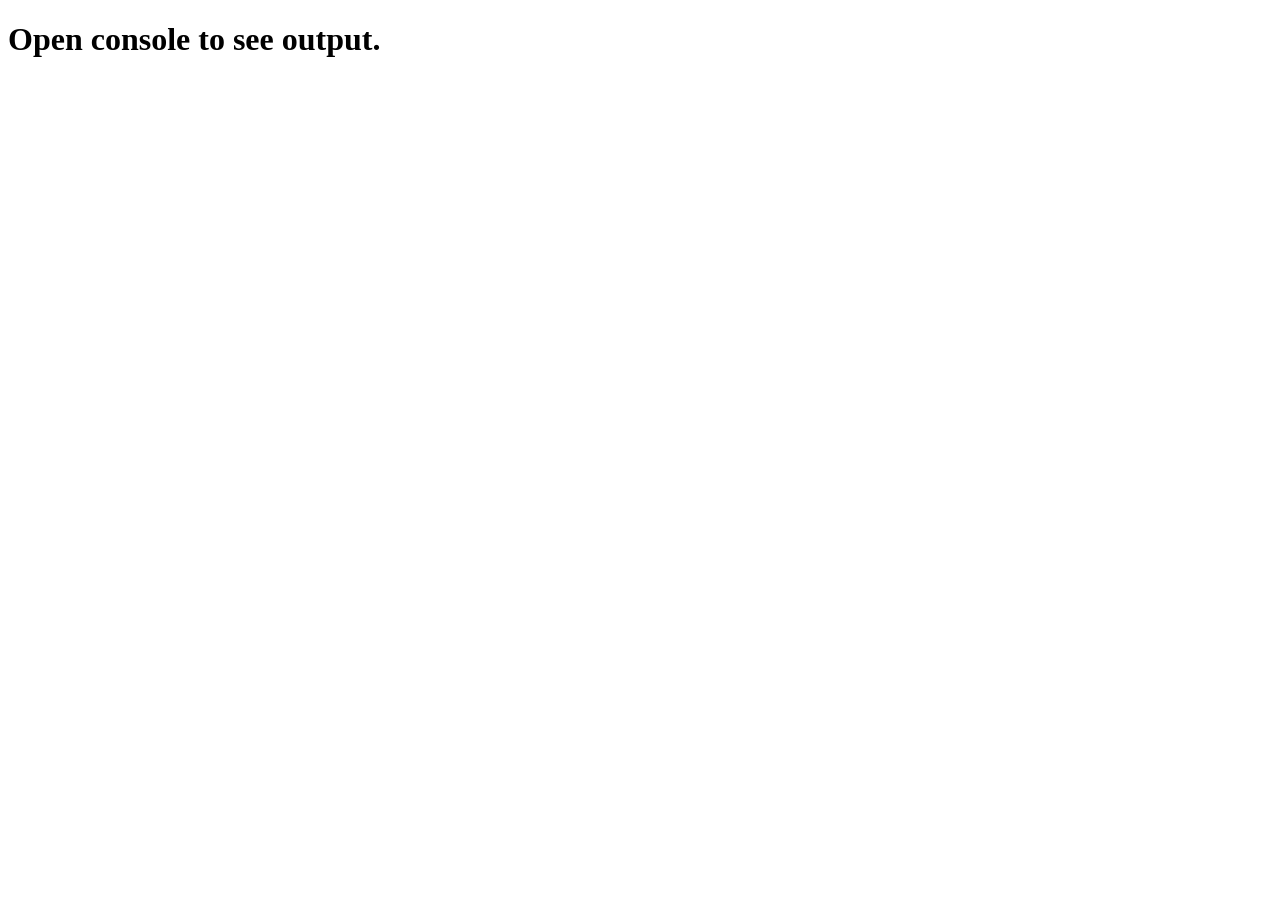
<file: Day1/index.html>
<!DOCTYPE html>
<html lang="en">
  <head>
    <meta charset="UTF-8" />
    <title>Day 1 Exercises</title>
  </head>
  <body>
    <h1>Open console to see output.</h1>

    <script src="script.js"></script>
  </body>
</html>
</file>
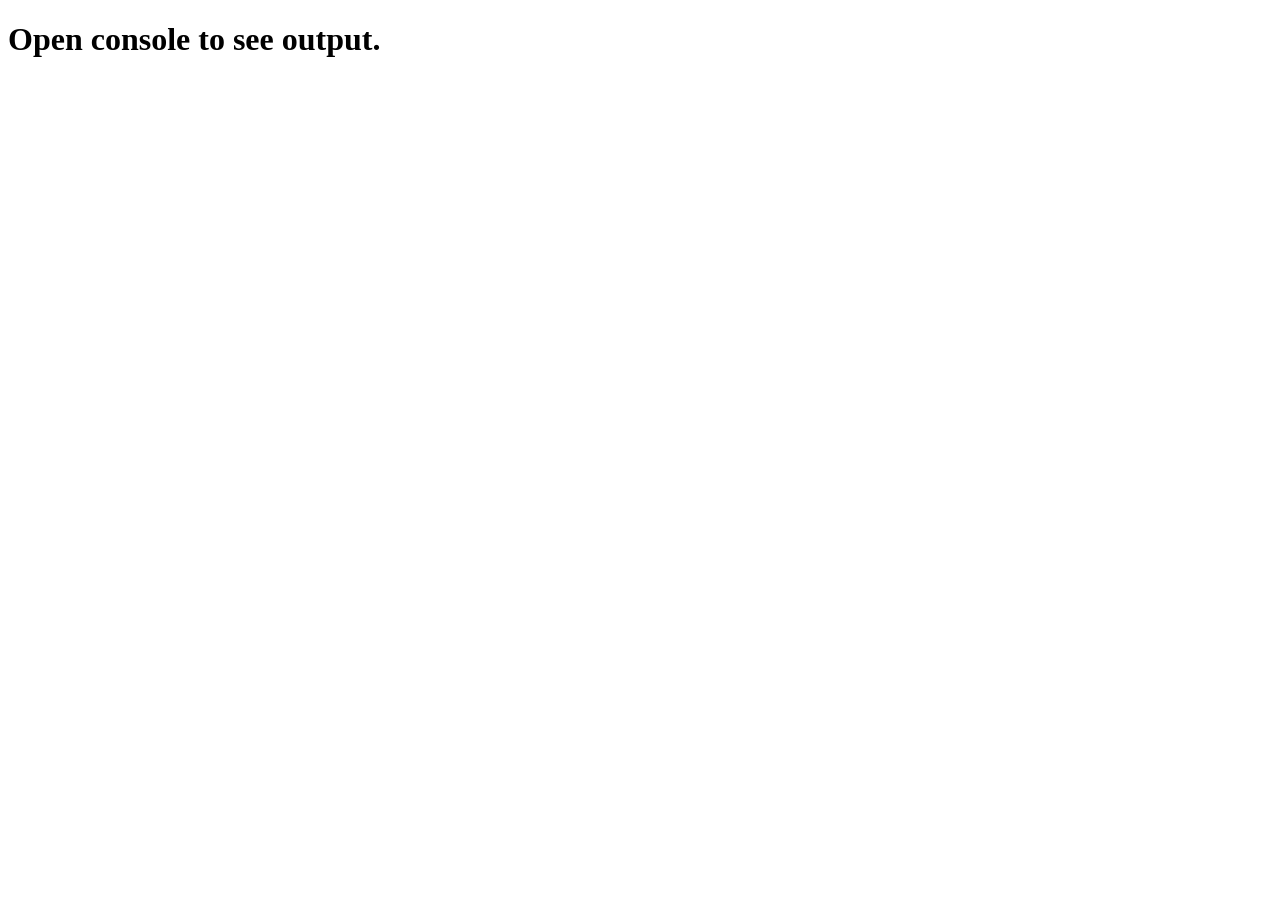
<file: Day2/index.html>
<!DOCTYPE html>
<html lang="en">
  <head>
    <meta charset="UTF-8" />
    <title>Day 2 Exercises</title>
  </head>
  <body>
    <h1>Open console to see output.</h1>

    <script src="script.js"></script>
  </body>
</html>
</file>
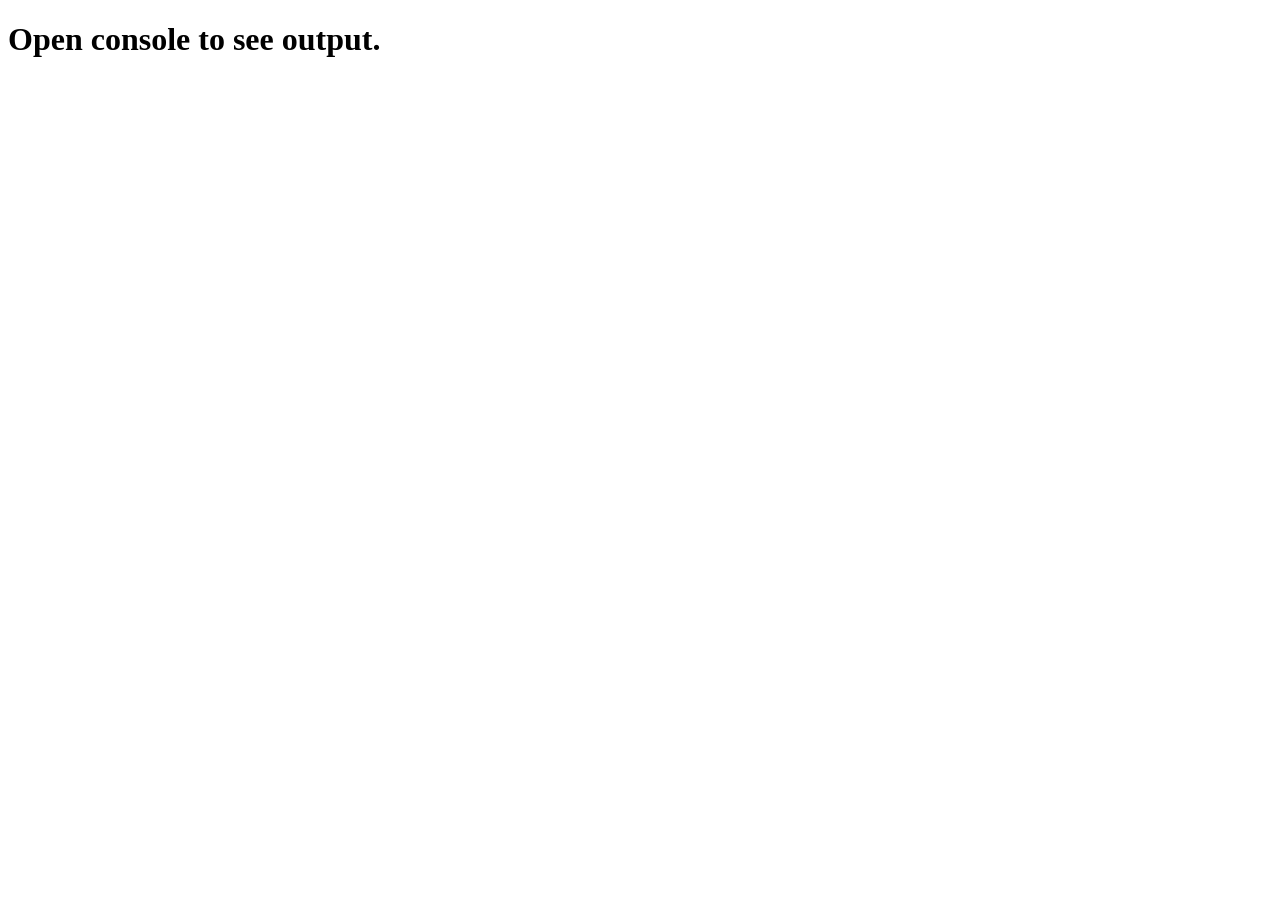
<file: Day3/index.html>
<!DOCTYPE html>
<html lang="en">
  <head>
    <meta charset="UTF-8" />
    <title>Day 3 Exercises</title>
  </head>
  <body>
    <h1>Open console to see output.</h1>

    <script src="script.js"></script>
  </body>
</html>
</file>
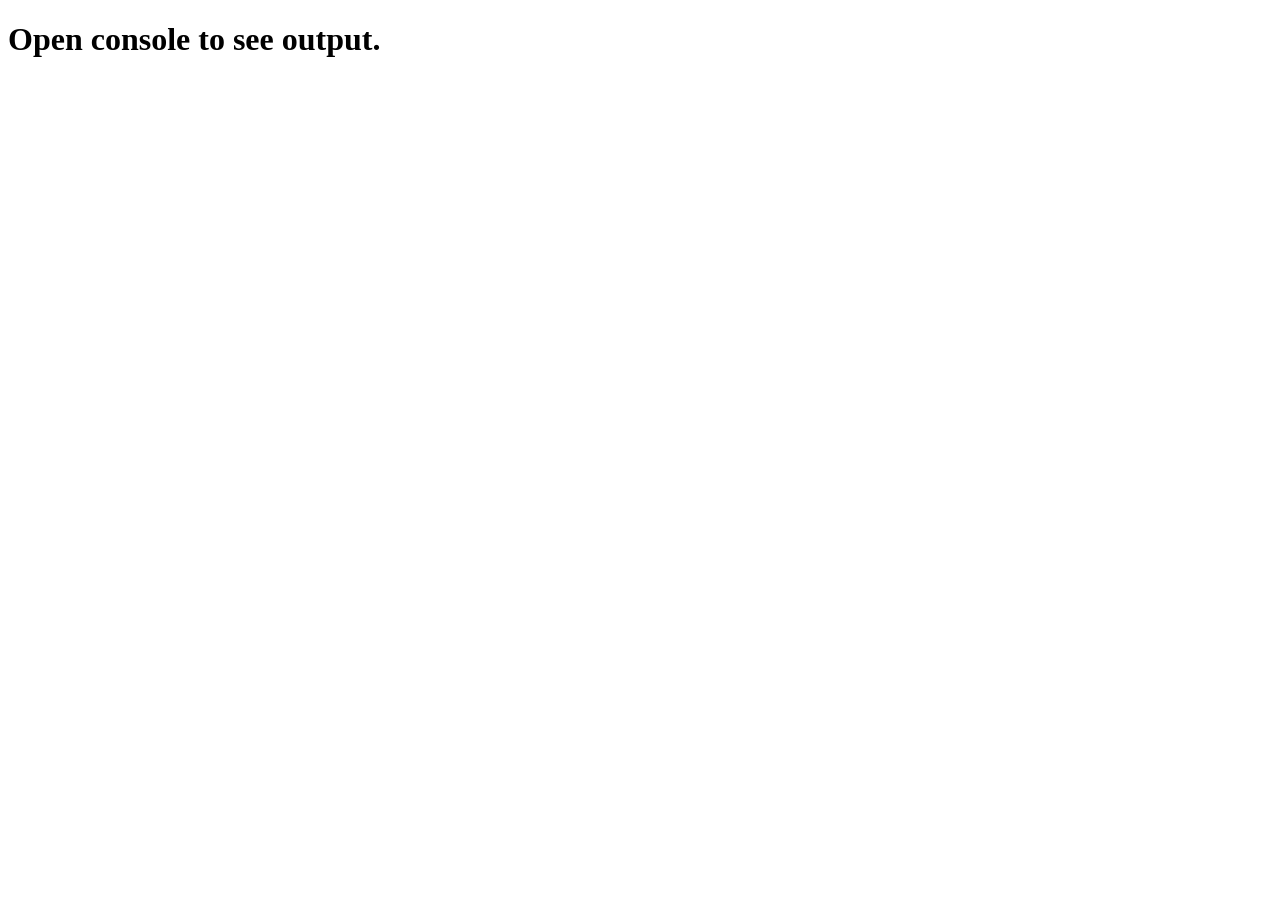
<file: Day4/index.html>
<!DOCTYPE html>
<html lang="en">
  <head>
    <meta charset="UTF-8" />
    <title>Day 4 - Mini Project</title>
  </head>
  <body>
    <h1>Open console to see output.</h1>

    <script src="script.js"></script>
  </body>
</html>
</file>
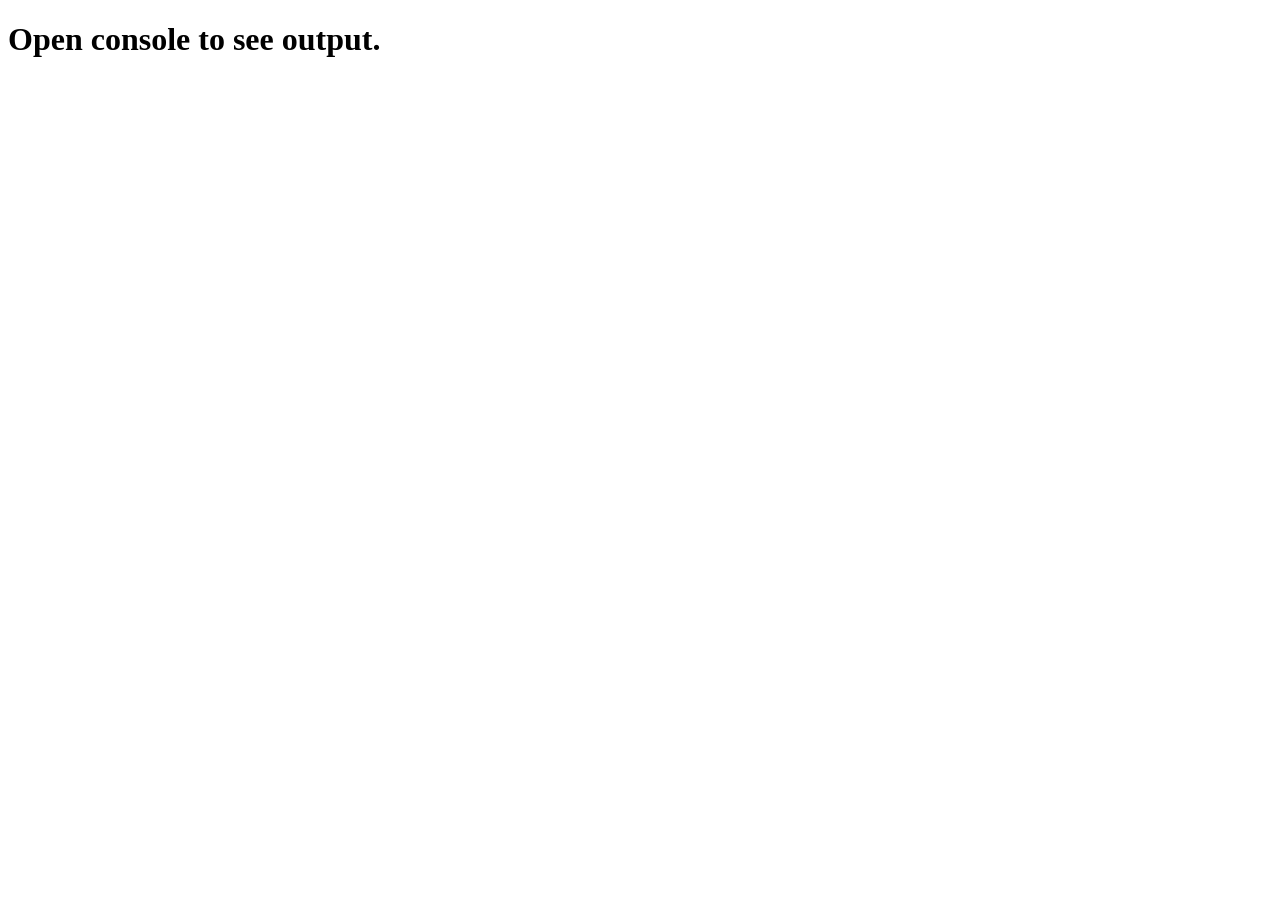
<file: Day5/index.html>
<!DOCTYPE html>
<html lang="en">
  <head>
    <meta charset="UTF-8" />
    <title>Day 5 Exercises</title>
  </head>
  <body>
    <h1>Open console to see output.</h1>

    <script src="script.js"></script>
  </body>
</html>
</file>
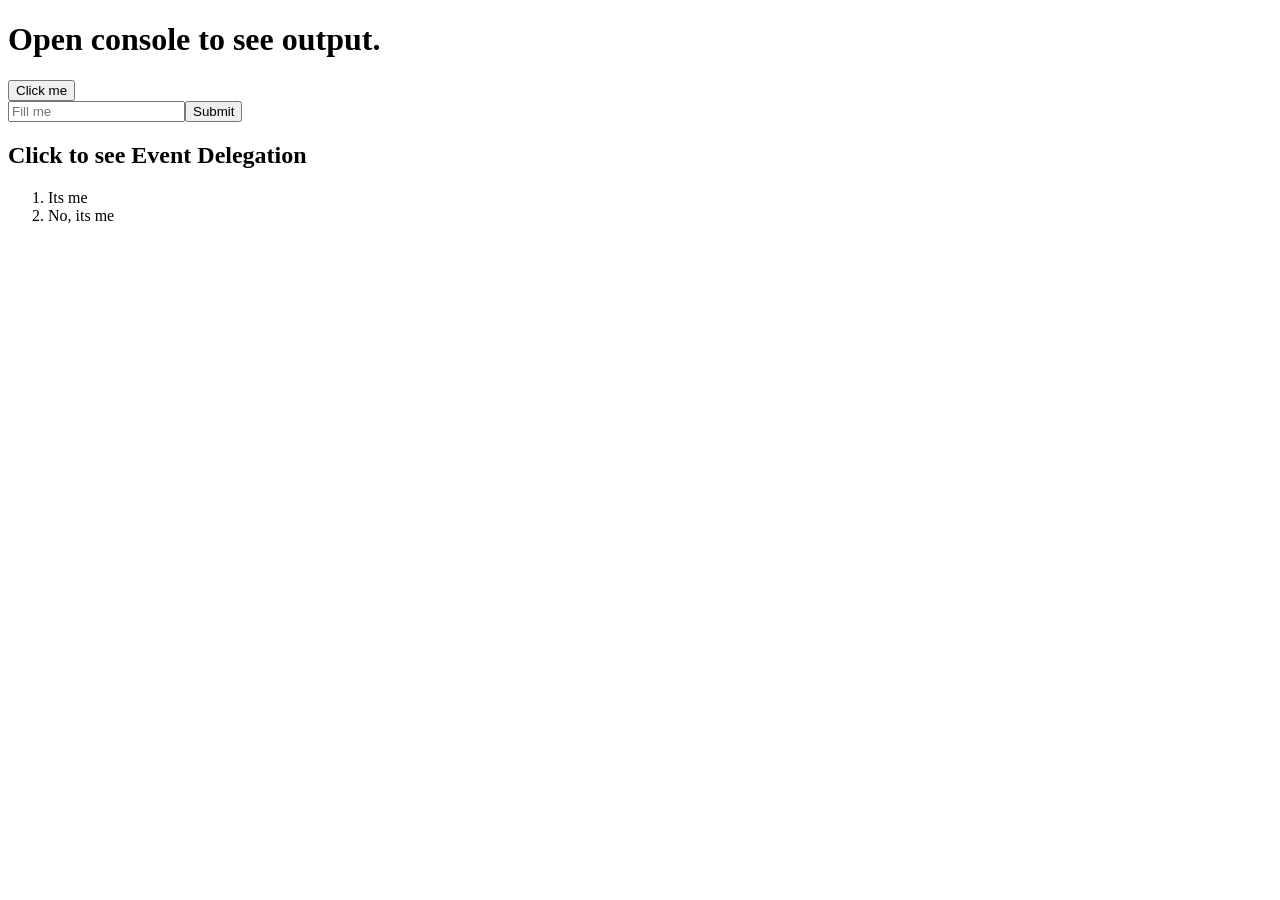
<file: Day6/index.html>
<!DOCTYPE html>
<html lang="en">
  <head>
    <meta charset="UTF-8" />
    <title>Day 6 Exercises</title>
  </head>
  <body>
    <h1>Open console to see output.</h1>

    <input id="btn" type="button" value="Click me" />

    <form id="form">
      <input type="text" placeholder="Fill me" /><button
        id="submit"
        type="submit"
      >
        Submit
      </button>
    </form>

    <h2>Click to see Event Delegation</h2>
    <ol id="list">
      <li> Its me</li>
      <li>No, its me</li>
    </ul>

    <script src="script.js"></script>
  </body>
</html>
</file>
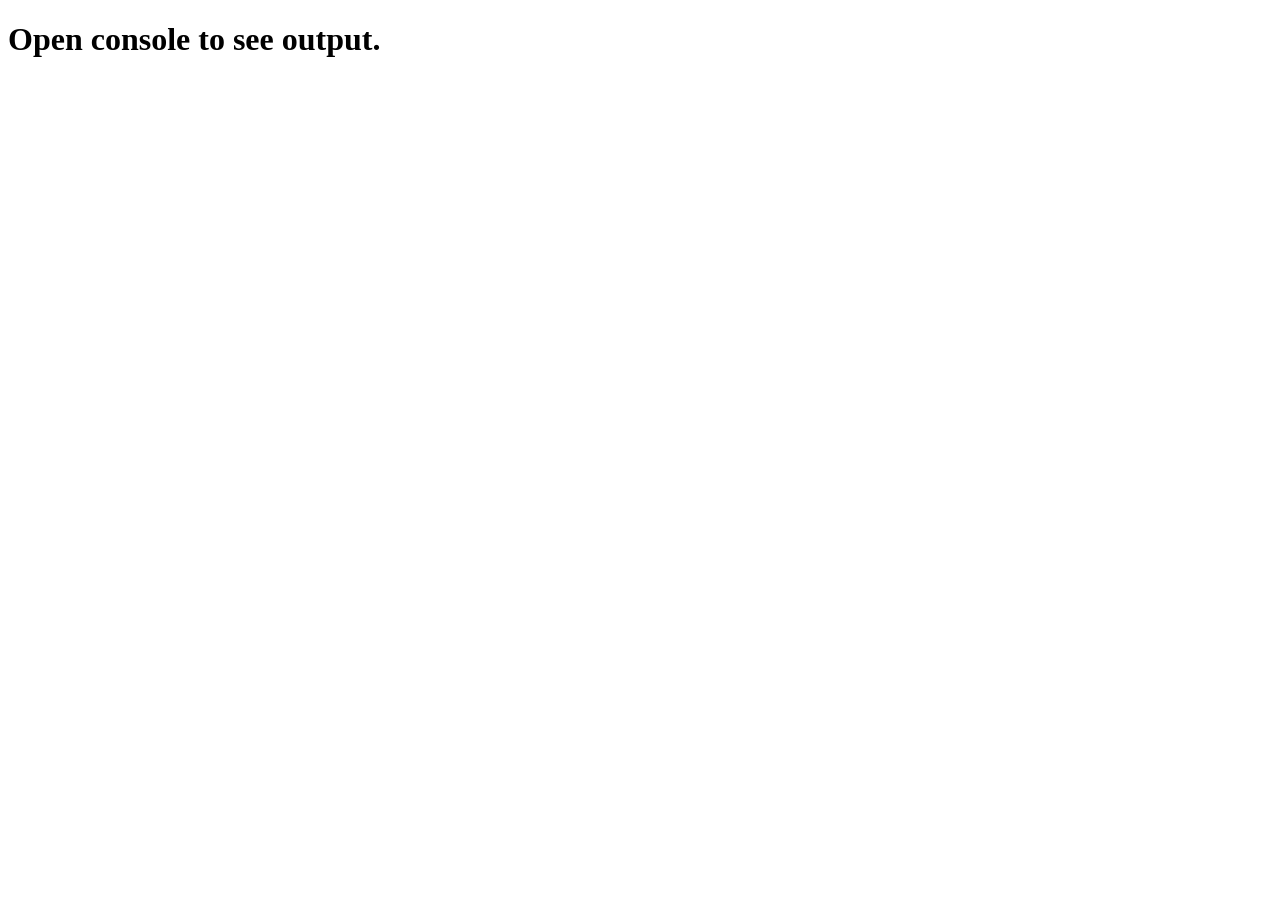
<file: Day8/index.html>
<!DOCTYPE html>
<html lang="en">
  <head>
    <meta charset="UTF-8" />
    <title>Day 8 Exercises</title>
  </head>
  <body>
    <h1>Open console to see output.</h1>

    <script src="script.js"></script>
  </body>
</html>
</file>
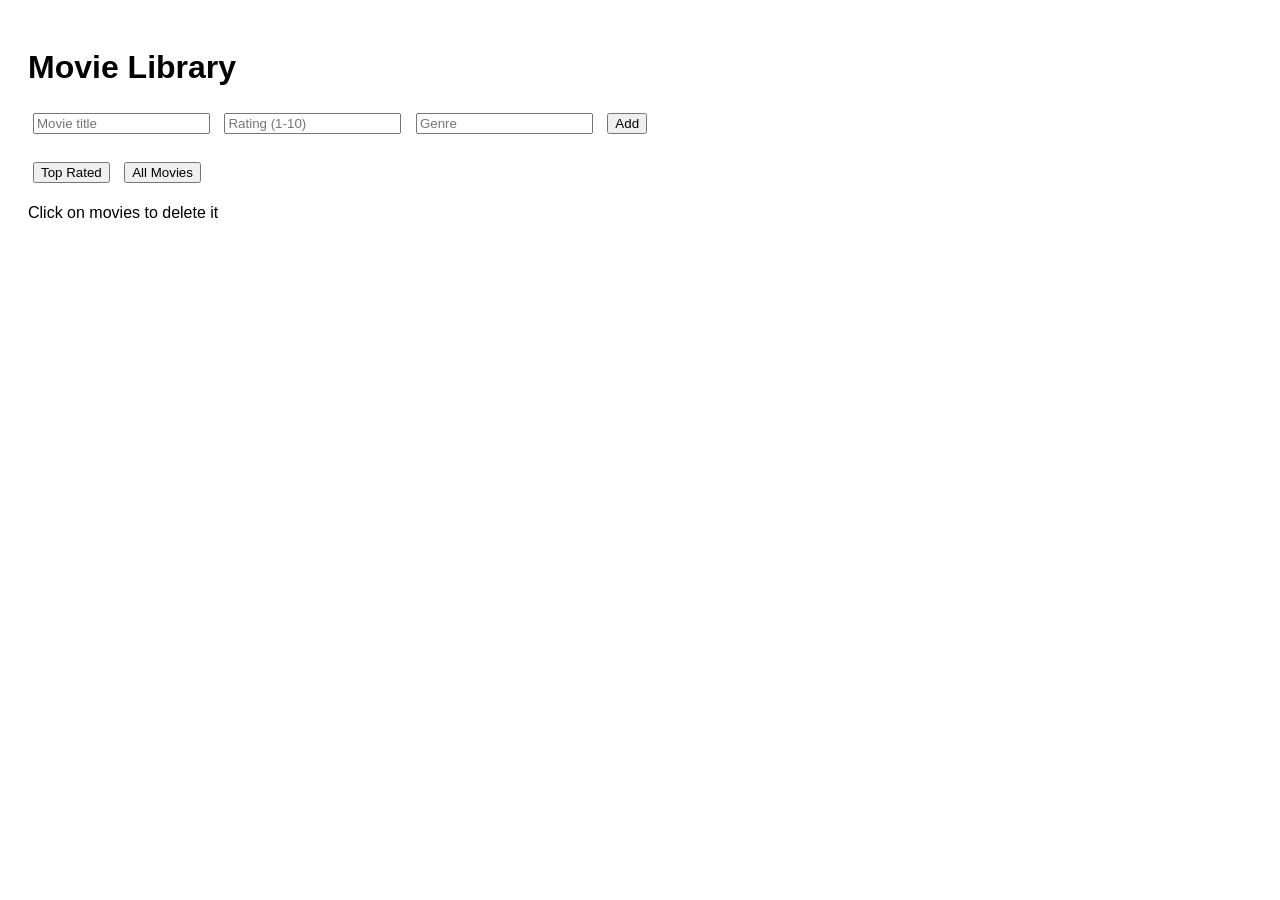
<file: Day9/movie-lib/index.html>
<!DOCTYPE html>
<html lang="en">
  <head>
    <meta charset="UTF-8" />
    <title>Movie Library</title>
    <link rel="stylesheet" href="style.css" />
  </head>
  <body>
    <h1>Movie Library</h1>

    <input id="title" placeholder="Movie title" />
    <input id="rating" type="number" placeholder="Rating (1-10)" />
    <input id="genre" placeholder="Genre" />
    <button id="addMovie">Add</button>

    <br /><br />

    <button id="filterHigh">Top Rated</button>
    <button id="showAll">All Movies</button>

    <p>Click on movies to delete it</p>
    <ul id="movieList"></ul>

    <script src="script.js"></script>
  </body>
</html>
</file>
<file: Day9/movie-lib/style.css>
body {
    font-family: Arial;
    padding: 20px;
}

input,
button {
    margin: 5px;
}

li {
    cursor: pointer;
    margin: 4px 0;
}
</file>
